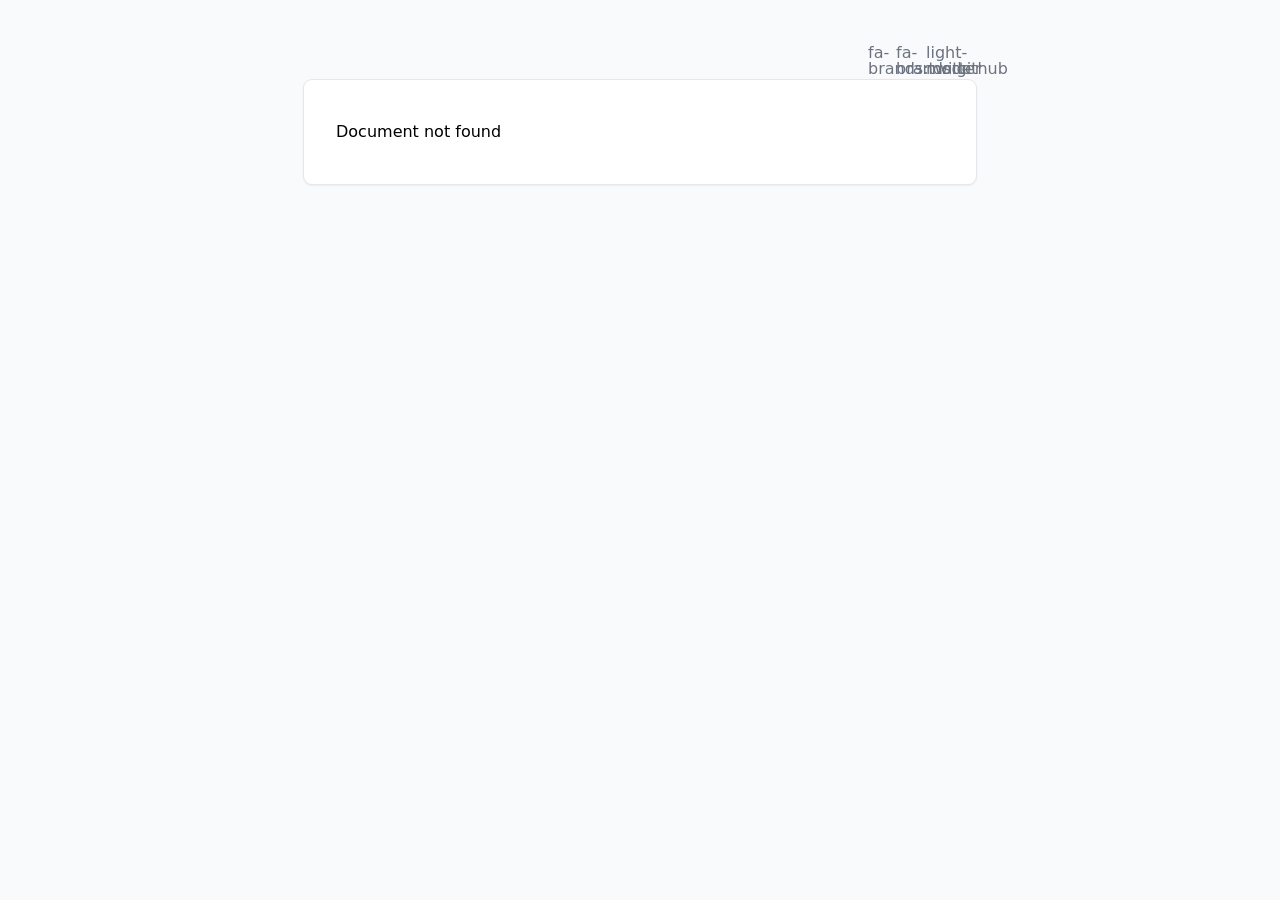
<file: 200.html>
<!DOCTYPE html>
<html >
<head><meta charset="utf-8">
<meta name="viewport" content="width=device-width, initial-scale=1"><link rel="modulepreload" as="script" crossorigin href="/_nuxt/entry.874c24a6.js"><link rel="preload" as="style" href="/_nuxt/entry.07ea8bc7.css"><link rel="prefetch" as="script" crossorigin href="/_nuxt/default.c7180732.js"><link rel="prefetch" as="script" crossorigin href="/_nuxt/full-width.2ba40dca.js"><link rel="prefetch" as="script" crossorigin href="/_nuxt/debug.626acfdf.js"><link rel="prefetch" as="script" crossorigin href="/_nuxt/client-db.b67cc5d0.js"><link rel="prefetch" as="style" href="/_nuxt/useStudio.a92b5f33.css"><link rel="prefetch" as="script" crossorigin href="/_nuxt/useStudio.d1de1930.js"><link rel="prefetch" as="script" crossorigin href="/_nuxt/asyncData.f822f42b.js"><link rel="prefetch" as="style" href="/_nuxt/error-404.47a83e66.css"><link rel="prefetch" as="script" crossorigin href="/_nuxt/error-404.f9b0b2e7.js"><link rel="prefetch" as="style" href="/_nuxt/error-500.534ab3f3.css"><link rel="prefetch" as="script" crossorigin href="/_nuxt/error-500.2825801f.js"><style id="pinceau-theme">@media { :root {--pinceau-mq: initial; --elements-modal-scrim-backdropFilter: none;--elements-modal-zIndex: 50;--elements-sandbox-borderStyle: solid;--elements-sandbox-borderWidth: 1px;--elements-sandbox-height: 700px;--elements-list-item-icon-boxShadow: inset 0.25px 0.5px 0px hsla(0,0%,100%,.1), inset -0.25px 0px 0px hsla(0,0%,100%,.1);--elements-list-item-lastChild-marginBottom: 0px;--elements-tooltip-content-borderStyle: none;--elements-tooltip-content-borderWidth: 0px;--elements-disclosure-opened-summary-transform: rotate(0deg);--elements-disclosure-opened-summary-borderBottomRightRadius: 0px;--elements-disclosure-opened-summary-borderBottomLeftRadius: 0px;--elements-disclosure-content-borderColor: transparent;--elements-disclosure-content-borderStyle: solid;--elements-disclosure-content-borderWidth: 1px;--elements-disclosure-content-lastChild-marginBottom: 0px;--elements-disclosure-content-firstChild-marginTop: 0px;--elements-disclosure-content-padding: 1rem;--elements-disclosure-summary-chevron-transform: rotate(-90deg);--elements-disclosure-summary-chevron-transition: transform 200ms ease-in-out;--elements-disclosure-summary-chevron-padding: 2px;--elements-disclosure-summary-outline-focus: 2px solid;--elements-disclosure-summary-padding: 1rem;--elements-disclosure-borderStyle: solid;--elements-disclosure-borderWidth: 0px;--elements-disclosure-width: 100%;--elements-callout-content-lastChild-marginBottom: 0px;--elements-callout-content-firstChild-marginTop: 0px;--elements-callout-boxShadow: inset 0.25px 0.5px 0px hsla(0,0%,100%,.1), inset -0.25px 0px 0px hsla(0,0%,100%,.1);--elements-callout-borderStyle: solid;--elements-callout-borderWidth: 1px;--elements-callout-width: 100%;--elements-codeGroup-tabs-active-borderBlockEnd: 1px solid transparent;--elements-codeGroup-tabs-inactive-filter-hover: grayscale(0%);--elements-codeGroup-tabs-inactive-filter-static: grayscale(100%);--elements-codeGroup-tabs-lastOfType-border: none;--elements-codeGroup-tabs-firstOfType-border: none;--elements-codeGroup-tabs-textAlign: start;--elements-codeGroup-tabs-flex: 1;--elements-codeGroup-borderStyle: solid;--elements-codeGroup-borderWidth: 1px;--elements-codeGroup-margin: 0px;--elements-codeCollapse-gradientBackdrop-height: 50px;--elements-codeCollapse-button-borderStyle: solid;--elements-codeCollapse-button-borderWidth: 1px;--elements-codeCollapse-button-transform: translateX(-50%);--elements-codeCollapse-button-left: 50%;--elements-buttonLink-width: fit-content;--elements-buttonLink-boxShadow: inset 0.25px 0.5px 0px hsla(0,0%,100%,.1), inset -0.25px 0px 0px hsla(0,0%,100%,.1);--elements-buttonLink-borderColor: transparent;--elements-buttonLink-borderStyle: solid;--elements-buttonLink-borderWidth: 0px;--elements-badge-whiteSpace: nowrap;--elements-badge-boxShadow: inset 0.25px 0.5px 0px hsla(0,0%,100%,.1), inset -0.25px 0px 0px hsla(0,0%,100%,.1);--elements-badge-borderStyle: solid;--elements-badge-borderWidth: 1px;--elements-alert-closeButton-boxShadow-focus: 0 0 0 1px;--elements-alert-boxShadow: inset 0.25px 0.5px 0px hsla(0,0%,100%,.1), inset -0.25px 0px 0px hsla(0,0%,100%,.1);--elements-alert-borderStyle: solid;--elements-alert-borderWidth: 1px;--elements-alert-width: 100%;--elements-announce-boxShadow: inset 0.5px 0.75px 0px hsla(0,0%,100%,.1), inset -0.5px 0px 0px hsla(0,0%,100%,.1);--elements-announce-borderStyle: solid;--elements-announce-borderWidth: 1px;--elements-border-secondary-hover: [object Object];--elements-backdrop-background: #fffc;--elements-backdrop-filter: saturate(200%) blur(10px);--test: 0px;--prose-code-inline-padding: 0.2rem 0.375rem 0.2rem 0.375rem;--prose-code-block-backdropFilter: contrast(1);--prose-code-block-borderStyle: solid;--prose-code-block-borderWidth: 1px;--prose-tbody-tr-borderBottom-style: dashed;--prose-tbody-tr-borderBottom-width: 1px;--prose-th-textAlign: inherit;--prose-thead-borderBottom-style: solid;--prose-thead-borderBottom-width: 1px;--prose-thead-border-style: solid;--prose-thead-border-width: 0px;--prose-table-textAlign: start;--prose-hr-width: 1px;--prose-hr-style: solid;--prose-li-listStylePosition: outside;--prose-ol-li-markerColor: currentColor;--prose-ol-paddingInlineStart: 21px;--prose-ol-listStyleType: decimal;--prose-ul-li-markerColor: currentColor;--prose-ul-paddingInlineStart: 21px;--prose-ul-listStyleType: disc;--prose-blockquote-border-style: solid;--prose-blockquote-border-width: 4px;--prose-blockquote-quotes: '201C' '201D' '2018' '2019';--prose-blockquote-paddingInlineStart: 24px;--prose-a-code-color-hover: currentColor;--prose-a-hasCode-borderBottom: none;--prose-a-border-distance: 2px;--prose-a-border-color-hover: currentColor;--prose-a-border-color-static: currentColor;--prose-a-border-style-hover: solid;--prose-a-border-style-static: dashed;--prose-a-border-width: 1px;--prose-a-color-static: inherit;--prose-a-textDecoration: none;--prose-h6-margin: 3rem 0 2rem;--prose-h5-margin: 3rem 0 2rem;--prose-h4-margin: 3rem 0 2rem;--prose-h3-margin: 3rem 0 2rem;--prose-h2-margin: 3rem 0 2rem;--prose-h1-margin: 0 0 2rem;--typography-radii-full: 9999px;--typography-radii-6xl: 32px;--typography-radii-5xl: 28px;--typography-radii-4xl: 24px;--typography-radii-3xl: 20px;--typography-radii-2xl: 18px;--typography-radii-xl: 16px;--typography-radii-lg: 14px;--typography-radii-md: 12px;--typography-radii-sm: 10px;--typography-radii-xs: 8px;--typography-radii-2xs: 6px;--typography-radii-3xs: 4px;--typography-radii-4xs: 2px;--typography-radii-none: 0px;--typography-color-secondary-900: #121110;--typography-color-secondary-800: #201E1B;--typography-color-secondary-700: #36332E;--typography-color-secondary-600: #67635D;--typography-color-secondary-500: #97948F;--typography-color-secondary-400: #ADA9A4;--typography-color-secondary-300: #DBD9D3;--typography-color-secondary-200: #ECEBE8;--typography-color-secondary-100: #F6F5F4;--typography-color-secondary-50: #FBFBFB;--typography-color-primary-900: #001238;--typography-color-primary-800: #002370;--typography-color-primary-700: #0035a9;--typography-color-primary-600: #0047e1;--typography-color-primary-500: #1a62ff;--typography-color-primary-400: #407cff;--typography-color-primary-300: #6696ff;--typography-color-primary-200: #8db0ff;--typography-color-primary-100: #b3cbff;--typography-color-primary-50: #d9e5ff;--typography-color-black: #0E0D0D;--typography-color-white: #ffffff;--typography-font-mono: ui-monospace, SFMono-Regular, Menlo, Monaco, Consolas, Liberation Mono, Courier New, monospace;--typography-font-serif: ui-serif, Georgia, Cambria, Times New Roman, Times, serif;--typography-font-sans: ui-sans-serif, system-ui, -apple-system, BlinkMacSystemFont, Segoe UI, Roboto, Helvetica Neue, Arial, Noto Sans, sans-serif, Apple Color Emoji, Segoe UI Emoji, Segoe UI Symbol, Noto Color Emoji;--typography-lead-loose: 2;--typography-lead-relaxed: 1.625;--typography-lead-normal: 1.5;--typography-lead-snug: 1.375;--typography-lead-tight: 1.25;--typography-lead-none: 1;--typography-lead-10: 2.5rem;--typography-lead-9: 2.25rem;--typography-lead-8: 2rem;--typography-lead-7: 1.75rem;--typography-lead-6: 1.5rem;--typography-lead-5: 1.25rem;--typography-lead-4: 1rem;--typography-lead-3: .75rem;--typography-lead-2: .5rem;--typography-lead-1: .025rem;--typography-fontWeight-black: 900;--typography-fontWeight-extrabold: 800;--typography-fontWeight-bold: 700;--typography-fontWeight-semibold: 600;--typography-fontWeight-medium: 500;--typography-fontWeight-normal: 400;--typography-fontWeight-light: 300;--typography-fontWeight-extralight: 200;--typography-fontWeight-thin: 100;--typography-fontSize-9xl: 128px;--typography-fontSize-8xl: 96px;--typography-fontSize-7xl: 72px;--typography-fontSize-6xl: 60px;--typography-fontSize-5xl: 48px;--typography-fontSize-4xl: 36px;--typography-fontSize-3xl: 30px;--typography-fontSize-2xl: 24px;--typography-fontSize-xl: 20px;--typography-fontSize-lg: 18px;--typography-fontSize-base: 16px;--typography-fontSize-sm: 14px;--typography-fontSize-xs: 12px;--typography-letterSpacing-widest: 0.08em;--typography-letterSpacing-wider: 0.04em;--typography-letterSpacing-wide: 0.02em;--typography-letterSpacing-normal: 0em;--typography-letterSpacing-tight: -0.02em;--typography-letterSpacing-tighter: -0.04em;--typography-verticalMargin-base: 24px;--typography-verticalMargin-sm: 16px;--ease-back-inOut: cubic-bezier(0.68, -0.6, 0.32, 1.6);--ease-back-out: cubic-bezier(0.34, 1.56, 0.64, 1);--ease-back-in: cubic-bezier(0.36, 0, 0.66, -0.56);--ease-circ-inOut: cubic-bezier(0.85, 0, 0.15, 1);--ease-circ-out: cubic-bezier(0, 0.55, 0.45, 1);--ease-circ-in: cubic-bezier(0.55, 0, 1, 0.45);--ease-expo-inOut: cubic-bezier(0.87, 0, 0.13, 1);--ease-expo-out: cubic-bezier(0.16, 1, 0.3, 1);--ease-expo-in: cubic-bezier(0.7, 0, 0.84, 0);--ease-quint-inOut: cubic-bezier(0.83, 0, 0.17, 1);--ease-quint-out: cubic-bezier(0.22, 1, 0.36, 1);--ease-quint-in: cubic-bezier(0.64, 0, 0.78, 0);--ease-quart-inOut: cubic-bezier(0.76, 0, 0.24, 1);--ease-quart-out: cubic-bezier(0.25, 1, 0.5, 1);--ease-quart-in: cubic-bezier(0.5, 0, 0.75, 0);--ease-cubic-inOut: cubic-bezier(0.65, 0, 0.35, 1);--ease-cubic-out: cubic-bezier(0.33, 1, 0.68, 1);--ease-cubic-in: cubic-bezier(0.32, 0, 0.67, 0);--ease-quad-inOut: cubic-bezier(0.45, 0, 0.55, 1);--ease-quad-out: cubic-bezier(0.5, 1, 0.89, 1);--ease-quad-in: cubic-bezier(0.11, 0, 0.5, 0);--ease-sine-inOut: cubic-bezier(0.37, 0, 0.63, 1);--ease-sine-out: cubic-bezier(0.61, 1, 0.88, 1);--ease-sine-in: cubic-bezier(0.12, 0, 0.39, 0);--ease-default-inOut: cubic-bezier(0.4, 0, 0.2, 1);--ease-default-out: cubic-bezier(0, 0, 0.2, 1);--ease-default-in: cubic-bezier(0.4, 0, 1, 1);--ease-linear: cubic-bezier(0, 0, 1, 1);--lead-loose: 2;--lead-relaxed: 1.625;--lead-normal: 1.5;--lead-snug: 1.375;--lead-tight: 1.25;--lead-none: 1;--lead-10: 2.5rem;--lead-9: 2.25rem;--lead-8: 2rem;--lead-7: 1.75rem;--lead-6: 1.5rem;--lead-5: 1.25rem;--lead-4: 1rem;--lead-3: .75rem;--lead-2: .5rem;--lead-1: .025rem;--letterSpacing-widest: 0.08em;--letterSpacing-wider: 0.04em;--letterSpacing-wide: 0.02em;--letterSpacing-normal: 0em;--letterSpacing-tight: -0.02em;--letterSpacing-tighter: -0.04em;--fontSize-9xl: 8rem;--fontSize-8xl: 6rem;--fontSize-7xl: 4.5rem;--fontSize-6xl: 3.75rem;--fontSize-5xl: 3rem;--fontSize-4xl: 2.25rem;--fontSize-3xl: 1.875rem;--fontSize-2xl: 1.5rem;--fontSize-xl: 1.25rem;--fontSize-lg: 1.125rem;--fontSize-base: 1rem;--fontSize-sm: 0.875rem;--fontSize-xs: 0.75rem;--fontWeight-black: 900;--fontWeight-extrabold: 800;--fontWeight-bold: 700;--fontWeight-semibold: 600;--fontWeight-medium: 500;--fontWeight-normal: 400;--fontWeight-light: 300;--fontWeight-extralight: 200;--fontWeight-thin: 100;--font-mono: ui-monospace, SFMono-Regular, Menlo, Monaco, Consolas, Liberation Mono, Courier New, monospace;--font-serif: ui-serif, Georgia, Cambria, Times New Roman, Times, serif;--font-sans: ui-sans-serif, system-ui, -apple-system, BlinkMacSystemFont, Segoe UI, Roboto, Helvetica Neue, Arial, Noto Sans, sans-serif, Apple Color Emoji, Segoe UI Emoji, Segoe UI Symbol, Noto Color Emoji;--opacity-total: 1;--opacity-high: 0.8;--opacity-medium: 0.5;--opacity-soft: 0.3;--opacity-light: 0.15;--opacity-bright: 0.1;--opacity-noOpacity: 0;--borderWidth-lg: 3px;--borderWidth-md: 2px;--borderWidth-sm: 1px;--borderWidth-noBorder: 0;--space-rem-875: 0.875rem;--space-rem-625: 0.625rem;--space-rem-375: 0.375rem;--space-rem-125: 0.125rem;--space-px: 1px;--space-128: 32rem;--space-96: 24rem;--space-80: 20rem;--space-72: 18rem;--space-64: 16rem;--space-60: 15rem;--space-56: 14rem;--space-52: 13rem;--space-48: 12rem;--space-44: 11rem;--space-40: 10rem;--space-36: 9rem;--space-32: 8rem;--space-28: 7rem;--space-24: 6rem;--space-20: 5rem;--space-16: 4rem;--space-14: 3.5rem;--space-12: 3rem;--space-11: 2.75rem;--space-10: 2.5rem;--space-9: 2.25rem;--space-8: 2rem;--space-7: 1.75rem;--space-6: 1.5rem;--space-5: 1.25rem;--space-4: 1rem;--space-3: 0.75rem;--space-2: 0.5rem;--space-1: 0.25rem;--space-0: 0px;--size-full: 100%;--size-7xl: 80rem;--size-6xl: 72rem;--size-5xl: 64rem;--size-4xl: 56rem;--size-3xl: 48rem;--size-2xl: 42rem;--size-xl: 36rem;--size-lg: 32rem;--size-md: 28rem;--size-sm: 24rem;--size-xs: 20rem;--size-200: 200px;--size-104: 104px;--size-80: 80px;--size-64: 64px;--size-56: 56px;--size-48: 48px;--size-40: 40px;--size-32: 32px;--size-24: 24px;--size-20: 20px;--size-16: 16px;--size-12: 12px;--size-8: 8px;--size-6: 6px;--size-4: 4px;--size-2: 2px;--size-0: 0px;--radii-full: 9999px;--radii-6xl: 32px;--radii-5xl: 28px;--radii-4xl: 24px;--radii-3xl: 20px;--radii-2xl: 18px;--radii-xl: 16px;--radii-lg: 14px;--radii-md: 12px;--radii-sm: 10px;--radii-xs: 8px;--radii-2xs: 6px;--radii-3xs: 4px;--radii-4xs: 2px;--radii-none: 0px;--shadow-none: 0px 0px 0px 0px transparent;--shadow-lg: 0px 10px 15px -3px #000000, 0px 4px 6px -4px #000000;--shadow-md: 0px 4px 6px -1px #000000, 0px 2px 4px -2px #000000;--shadow-sm: 0px 1px 3px 0px #000000, 0px 1px 2px -1px #000000;--shadow-xs: 0px 1px 2px 0px #000000;--height-screen: 100vh;--width-screen: 100vw;--color-secondary-950: #030712;--color-secondary-900: #111827;--color-secondary-800: #1f2937;--color-secondary-700: #374151;--color-secondary-600: #4b5563;--color-secondary-500: #6b7280;--color-secondary-400: #9ca3af;--color-secondary-300: #d1d5db;--color-secondary-200: #e5e7eb;--color-secondary-100: #f3f4f6;--color-secondary-50: #f9fafb;--color-primary-950: #042f2e;--color-primary-900: #134e4a;--color-primary-800: #115e59;--color-primary-700: #0f766e;--color-primary-600: #0d9488;--color-primary-500: #14b8a6;--color-primary-400: #2dd4bf;--color-primary-300: #5eead4;--color-primary-200: #99f6e4;--color-primary-100: #ccfbf1;--color-primary-50: #f0fdfa;--color-ruby-900: #380011;--color-ruby-800: #700021;--color-ruby-700: #a90032;--color-ruby-600: #e10043;--color-ruby-500: #ff1a5e;--color-ruby-400: #ff4079;--color-ruby-300: #ff6694;--color-ruby-200: #ff8dae;--color-ruby-100: #ffb3c9;--color-ruby-50: #ffd9e4;--color-pink-900: #380025;--color-pink-800: #70004b;--color-pink-700: #a90070;--color-pink-600: #e10095;--color-pink-500: #ff1ab2;--color-pink-400: #ff40bf;--color-pink-300: #ff66cc;--color-pink-200: #ff8dd8;--color-pink-100: #ffb3e5;--color-pink-50: #ffd9f2;--color-purple-900: #080020;--color-purple-800: #14014A;--color-purple-700: #200273;--color-purple-600: #370DAD;--color-purple-500: #6B39FA;--color-purple-400: #8961FD;--color-purple-300: #A589F9;--color-purple-200: #E5DCFF;--color-purple-100: #F1ECFF;--color-purple-50: #F8F5FF;--color-violet-900: #190038;--color-violet-800: #330070;--color-violet-700: #4c00a9;--color-violet-600: #6500e1;--color-violet-500: #811aff;--color-violet-400: #9640ff;--color-violet-300: #ab66ff;--color-violet-200: #c08dff;--color-violet-100: #d5b3ff;--color-violet-50: #ead9ff;--color-royalblue-900: #0b0531;--color-royalblue-800: #160a62;--color-royalblue-700: #211093;--color-royalblue-600: #2c15c4;--color-royalblue-500: #4127e8;--color-royalblue-400: #614bec;--color-royalblue-300: #806ff0;--color-royalblue-200: #a093f3;--color-royalblue-100: #c0b7f7;--color-royalblue-50: #dfdbfb;--color-indigoblue-900: #001238;--color-indigoblue-800: #002370;--color-indigoblue-700: #0035a9;--color-indigoblue-600: #0047e1;--color-indigoblue-500: #1a62ff;--color-indigoblue-400: #407cff;--color-indigoblue-300: #6696ff;--color-indigoblue-200: #8db0ff;--color-indigoblue-100: #b3cbff;--color-indigoblue-50: #d9e5ff;--color-blue-900: #00131D;--color-blue-800: #002235;--color-blue-700: #013858;--color-blue-600: #01659E;--color-blue-500: #1AADFF;--color-blue-400: #64C7FF;--color-blue-300: #A1DDFF;--color-blue-200: #D0EEFF;--color-blue-100: #E2F4FF;--color-blue-50: #F2FAFF;--color-lightblue-900: #001A1F;--color-lightblue-800: #00232B;--color-lightblue-700: #013858;--color-lightblue-600: #0893B1;--color-lightblue-500: #1AD6FF;--color-lightblue-400: #55E1FF;--color-lightblue-300: #82E3FF;--color-lightblue-200: #C5F2FF;--color-lightblue-100: #DCF7FF;--color-lightblue-50: #F1FCFF;--color-teal-900: #062a28;--color-teal-800: #0b544f;--color-teal-700: #117d77;--color-teal-600: #16a79e;--color-teal-500: #1cd1c6;--color-teal-400: #36e4da;--color-teal-300: #5fe9e1;--color-teal-200: #87efe9;--color-teal-100: #aff4f0;--color-teal-50: #d7faf8;--color-pear-900: #2a2b09;--color-pear-800: #545512;--color-pear-700: #7e801b;--color-pear-600: #a8aa24;--color-pear-500: #d0d32f;--color-pear-400: #d8da52;--color-pear-300: #e0e274;--color-pear-200: #e8e997;--color-pear-100: #eff0ba;--color-pear-50: #f7f8dc;--color-red-900: #1C0301;--color-red-800: #340A01;--color-red-700: #550F00;--color-red-600: #AD2203;--color-red-500: #FF3B10;--color-red-400: #FF7353;--color-red-300: #FFA692;--color-red-200: #FFE6E1;--color-red-100: #FFF0EC;--color-red-50: #FFF9F8;--color-pumpkin-900: #381800;--color-pumpkin-800: #702f00;--color-pumpkin-700: #a94700;--color-pumpkin-600: #e15e00;--color-pumpkin-500: #ff7a1a;--color-pumpkin-400: #ff9040;--color-pumpkin-300: #ffa666;--color-pumpkin-200: #ffbd8d;--color-pumpkin-100: #ffd3b3;--color-pumpkin-50: #ffe9d9;--color-orange-900: #1A0A01;--color-orange-800: #2D1102;--color-orange-700: #3F1802;--color-orange-600: #7E3004;--color-orange-500: #FA630E;--color-orange-400: #FC8E51;--color-orange-300: #FDAC7E;--color-orange-200: #FFE5D7;--color-orange-100: #FFEFE5;--color-orange-50: #FFF7F2;--color-yellow-900: #1B1500;--color-yellow-800: #292100;--color-yellow-700: #463801;--color-yellow-600: #AB8A07;--color-yellow-500: #FBCA05;--color-yellow-400: #FFDC4E;--color-yellow-300: #FFE372;--color-yellow-200: #FFF3C0;--color-yellow-100: #FFF7D9;--color-yellow-50: #FFFCEE;--color-green-900: #00190F;--color-green-800: #002817;--color-green-700: #01492C;--color-green-600: #039B5A;--color-green-500: #0DD885;--color-green-400: #3CEEA5;--color-green-300: #86FBCB;--color-green-200: #C0FFE4;--color-green-100: #DBFFF0;--color-green-50: #ECFFF7;--color-gray-900: #121110;--color-gray-800: #1C1B19;--color-gray-700: #292724;--color-gray-600: #3D3B38;--color-gray-500: #97948F;--color-gray-400: #ADA9A4;--color-gray-300: #DBD9D3;--color-gray-200: #ECEBE8;--color-gray-100: #F3F3F2;--color-gray-50: #FBFBFB;--color-black: #0E0D0D;--color-white: #ffffff;--media-portrait: only screen and (orientation: portrait);--media-landscape: only screen and (orientation: landscape);--media-rm: (prefers-reduced-motion: reduce);--media-2xl: (min-width: 1536px);--media-xl: (min-width: 1280px);--media-lg: (min-width: 1024px);--media-md: (min-width: 768px);--media-sm: (min-width: 640px);--media-xs: (min-width: 475px);--elements-drawer-maxWidth: var(--size-xs);--elements-modal-scrim-backgroundColor: var(--color-gray-50);--elements-videoPlayer-borderRadius: var(--radii-sm);--elements-videoPlayer-backgroundColor: var(--color-gray-900);--elements-videoPlayer-marginY: var(--space-8);--elements-sandbox-borderRadius: var(--radii-md);--elements-list-item-icon-height: var(--space-4);--elements-list-item-icon-width: var(--space-4);--elements-list-item-icon-borderRadius: var(--radii-full);--elements-list-item-icon-padding: var(--space-1);--elements-list-item-icon-marginInlineEnd: var(--space-3);--elements-list-item-marginBottom: var(--space-3);--elements-tooltip-content-padding: var(--space-3) var(--space-4);--elements-tooltip-content-borderColor: transparent;--elements-tooltip-content-fontWeight: var(--typography-fontWeight-normal);--elements-tooltip-content-color: var(--color-gray-100);--elements-tooltip-content-backgroundColor: var(--color-gray-700);--elements-tooltip-trigger-outline-focusVisible: 2px solid var(--color-primary-500);--elements-disclosure-content-verticalMargin: var(--typography-verticalMargin-sm);--elements-disclosure-summary-chevron-height: var(--space-5);--elements-disclosure-summary-chevron-width: var(--space-5);--elements-disclosure-summary-icon-marginInlineEnd: var(--space-3);--elements-disclosure-summary-icon-height: var(--space-6);--elements-disclosure-summary-icon-width: var(--space-6);--elements-disclosure-borderRadius: var(--radii-none);--elements-callout-content-verticalMargin: var(--typography-verticalMargin-sm);--elements-callout-title-marginBottom: var(--space-1);--elements-callout-title-fontWeight: var(--fontWeight-medium);--elements-callout-icon-marginInlineEnd: var(--space-3);--elements-callout-icon-height: var(--space-7);--elements-callout-icon-width: var(--space-6);--elements-callout-paddingY: var(--space-4);--elements-callout-paddingX: var(--space-4);--elements-codePreview-padding: var(--space-4);--elements-codePreview-gap: var(--space-4);--elements-codeGroup-tabs-active-backgroundColor: var(--color-gray-50);--elements-codeGroup-tabs-active-color: var(--color-gray-900);--elements-codeGroup-tabs-inactive-backgroundColor: var(--color-gray-100);--elements-codeGroup-tabs-inactive-color-hover: var(--color-gray-900);--elements-codeGroup-tabs-inactive-color-static: var(--color-gray-500);--elements-codeGroup-tabs-icon-size: var(--space-4);--elements-codeGroup-tabs-icon-marginInlineEnd: var(--space-2);--elements-codeGroup-tabs-letterSpacing: var(--letterSpacing-tight);--elements-codeGroup-tabs-fontFamily: var(--font-mono);--elements-codeGroup-tabs-paddingX: var(--space-4);--elements-codeGroup-tabs-paddingY: var(--space-2);--elements-codeCollapse-button-backgroundColor: var(--color-gray-50);--elements-codeCollapse-button-paddingX: var(--space-3);--elements-codeCollapse-button-paddingY: var(--space-1);--elements-codeCollapse-button-bottom: var(--space-2);--elements-codeCollapse-borderStyle: var(--prose-code-block-borderStyle);--elements-codeCollapse-borderWidth: var(--prose-code-block-borderWidth);--elements-buttonLink-giant-padding: var(--space-3) var(--space-5);--elements-buttonLink-large-padding: var(--space-2) var(--space-4);--elements-buttonLink-medium-padding: var(--space-2) var(--space-4);--elements-buttonLink-small-padding: var(--space-1) var(--space-3);--elements-buttonLink-icon-marginInlineEnd: var(--space-2);--elements-buttonLink-borderRadius: var(--radii-2xs);--elements-buttonLink-fontWeight: var(--fontWeight-semibold);--elements-badge-letterSpacing: var(--letterSpacing-tight);--elements-badge-lineHeight: var(--typography-lead-none);--elements-badge-fontWeight: var(--fontWeight-normal);--elements-badge-paddingY: var(--space-1);--elements-badge-paddingX: var(--space-2);--elements-alert-closeButton-icon-height: var(--space-4);--elements-alert-closeButton-icon-width: var(--space-4);--elements-alert-closeButton-marginInlineStart: var(--space-2);--elements-alert-closeButton-padding: var(--space-1);--elements-alert-icon-marginInlineEnd: var(--space-3);--elements-alert-icon-height: var(--space-6);--elements-alert-icon-width: var(--space-6);--elements-alert-paddingY: var(--space-4);--elements-alert-paddingX: var(--space-4);--elements-announce-icon-backgroundColor: var(--color-gray-200);--elements-announce-icon-borderRadius: var(--radii-full);--elements-announce-icon-padding: var(--space-1) var(--space-2);--elements-announce-content-paddingX: var(--space-3);--elements-announce-fontWeight: var(--fontWeight-medium);--elements-announce-borderRadius: var(--radii-full);--elements-announce-backgroundColor: var(--color-gray-100);--elements-announce-padding: var(--space-1);--elements-state-danger-borderColor-secondary: var(--color-red-200);--elements-state-danger-borderColor-primary: var(--color-red-100);--elements-state-danger-backgroundColor-tertiary: var(--color-red-200);--elements-state-danger-backgroundColor-secondary: var(--color-red-100);--elements-state-danger-backgroundColor-primary: var(--color-red-50);--elements-state-danger-color-tertiary: var(--color-red-700);--elements-state-danger-color-secondary: var(--color-red-600);--elements-state-danger-color-primary: var(--color-red-500);--elements-state-warning-borderColor-secondary: var(--color-yellow-200);--elements-state-warning-borderColor-primary: var(--color-yellow-100);--elements-state-warning-backgroundColor-tertiary: var(--color-yellow-200);--elements-state-warning-backgroundColor-secondary: var(--color-yellow-100);--elements-state-warning-backgroundColor-primary: var(--color-yellow-50);--elements-state-warning-color-tertiary: var(--color-yellow-700);--elements-state-warning-color-secondary: var(--color-yellow-600);--elements-state-warning-color-primary: var(--color-yellow-500);--elements-state-success-borderColor-secondary: var(--color-green-200);--elements-state-success-borderColor-primary: var(--color-green-100);--elements-state-success-backgroundColor-tertiary: var(--color-green-200);--elements-state-success-backgroundColor-secondary: var(--color-green-100);--elements-state-success-backgroundColor-primary: var(--color-green-50);--elements-state-success-color-tertiary: var(--color-green-700);--elements-state-success-color-secondary: var(--color-green-600);--elements-state-success-color-primary: var(--color-green-500);--elements-state-info-borderColor-secondary: var(--color-blue-200);--elements-state-info-borderColor-primary: var(--color-blue-100);--elements-state-info-backgroundColor-tertiary: var(--color-blue-200);--elements-state-info-backgroundColor-secondary: var(--color-blue-100);--elements-state-info-backgroundColor-primary: var(--color-blue-50);--elements-state-info-color-tertiary: var(--color-blue-700);--elements-state-info-color-secondary: var(--color-blue-600);--elements-state-info-color-primary: var(--color-blue-500);--elements-state-secondary-borderColor-secondary: var(--color-secondary-200);--elements-state-secondary-borderColor-primary: var(--color-secondary-100);--elements-state-secondary-backgroundColor-tertiary: var(--color-secondary-200);--elements-state-secondary-backgroundColor-secondary: var(--color-secondary-100);--elements-state-secondary-backgroundColor-primary: var(--color-secondary-50);--elements-state-secondary-color-tertiary: var(--color-secondary-700);--elements-state-secondary-color-secondary: var(--color-secondary-600);--elements-state-secondary-color-primary: var(--color-secondary-500);--elements-state-primary-borderColor-secondary: var(--color-primary-200);--elements-state-primary-borderColor-primary: var(--color-primary-100);--elements-state-primary-backgroundColor-tertiary: var(--color-primary-200);--elements-state-primary-backgroundColor-secondary: var(--color-primary-100);--elements-state-primary-backgroundColor-primary: var(--color-primary-50);--elements-state-primary-color-tertiary: var(--color-primary-700);--elements-state-primary-color-secondary: var(--color-primary-600);--elements-state-primary-color-primary: var(--color-primary-500);--elements-state-neutral-borderColor-secondary: var(--color-gray-300);--elements-state-neutral-borderColor-primary: var(--color-gray-200);--elements-state-neutral-backgroundColor-tertiary: var(--color-gray-300);--elements-state-neutral-backgroundColor-secondary: var(--color-gray-200);--elements-state-neutral-backgroundColor-primary: var(--color-gray-100);--elements-state-neutral-color-tertiary: var(--color-gray-700);--elements-state-neutral-color-secondary: var(--color-gray-600);--elements-state-neutral-color-primary: var(--color-gray-500);--elements-surface-secondary-backgroundColor: var(--color-gray-200);--elements-surface-primary-backgroundColor: var(--color-gray-100);--elements-border-secondary-static: var(--color-gray-300);--elements-border-primary-hover: var(--color-gray-300);--elements-border-primary-static: var(--color-gray-200);--elements-text-tertiary-color-static: var(--color-gray-300);--elements-text-secondary-color-hover: var(--color-gray-700);--elements-text-secondary-color-static: var(--color-gray-500);--elements-text-primary-color-static: var(--color-gray-900);--elements-radii-base: var(--radii-3xs);--prose-code-inline-backgroundColor: var(--typography-color-secondary-100);--prose-code-inline-color: var(--typography-color-secondary-700);--prose-code-inline-fontWeight: var(--typography-fontWeight-normal);--prose-code-inline-fontSize: var(--typography-fontSize-sm);--prose-code-inline-borderRadius: var(--typography-radii-3xs);--prose-code-block-pre-padding: var(--typography-verticalMargin-sm);--prose-code-block-backgroundColor: var(--typography-color-secondary-50);--prose-code-block-color: var(--typography-color-secondary-700);--prose-code-block-borderRadius: var(--typography-radii-3xs);--prose-code-block-borderColor: var(--typography-color-secondary-200);--prose-code-block-margin: var(--typography-verticalMargin-base) 0;--prose-code-block-fontSize: var(--typography-fontSize-sm);--prose-tbody-code-inline-fontSize: var(--typography-fontSize-sm);--prose-tbody-td-padding: var(--typography-verticalMargin-sm);--prose-tbody-tr-borderBottom-color: var(--typography-color-secondary-200);--prose-th-fontWeight: var(--typography-fontWeight-semibold);--prose-th-padding: 0 var(--typography-verticalMargin-sm) var(--typography-verticalMargin-sm) var(--typography-verticalMargin-sm);--prose-th-color: var(--typography-color-secondary-600);--prose-thead-borderBottom-color: var(--typography-color-secondary-200);--prose-thead-border-color: var(--typography-color-secondary-300);--prose-table-lineHeight: var(--typography-lead-6);--prose-table-fontSize: var(--typography-fontSize-sm);--prose-table-margin: var(--typography-verticalMargin-base) 0;--prose-hr-color: var(--typography-color-secondary-200);--prose-hr-margin: var(--typography-verticalMargin-base) 0;--prose-li-margin: var(--typography-verticalMargin-sm) 0;--prose-ol-margin: var(--typography-verticalMargin-base) 0;--prose-ul-margin: var(--typography-verticalMargin-base) 0;--prose-blockquote-border-color: var(--typography-color-secondary-200);--prose-blockquote-color: var(--typography-color-secondary-500);--prose-blockquote-margin: var(--typography-verticalMargin-base) 0;--prose-a-code-background-hover: var(--typography-color-primary-50);--prose-a-code-border-color-hover: var(--typography-color-primary-500);--prose-a-code-border-color-static: var(--typography-color-secondary-400);--prose-a-code-border-style: var(--prose-a-border-style-static);--prose-a-code-border-width: var(--prose-a-border-width);--prose-a-fontWeight: var(--typography-fontWeight-medium);--prose-a-color-hover: var(--typography-color-primary-500);--prose-img-margin: var(--typography-verticalMargin-base) 0;--prose-strong-fontWeight: var(--typography-fontWeight-semibold);--prose-h6-iconSize: var(--typography-fontSize-base);--prose-h6-fontWeight: var(--typography-fontWeight-semibold);--prose-h6-lineHeight: var(--typography-lead-normal);--prose-h6-fontSize: var(--typography-fontSize-lg);--prose-h5-iconSize: var(--typography-fontSize-lg);--prose-h5-fontWeight: var(--typography-fontWeight-semibold);--prose-h5-lineHeight: var(--typography-lead-snug);--prose-h5-fontSize: var(--typography-fontSize-xl);--prose-h4-iconSize: var(--typography-fontSize-lg);--prose-h4-letterSpacing: var(--typography-letterSpacing-tight);--prose-h4-fontWeight: var(--typography-fontWeight-semibold);--prose-h4-lineHeight: var(--typography-lead-snug);--prose-h4-fontSize: var(--typography-fontSize-2xl);--prose-h3-iconSize: var(--typography-fontSize-xl);--prose-h3-letterSpacing: var(--typography-letterSpacing-tight);--prose-h3-fontWeight: var(--typography-fontWeight-semibold);--prose-h3-lineHeight: var(--typography-lead-snug);--prose-h3-fontSize: var(--typography-fontSize-3xl);--prose-h2-iconSize: var(--typography-fontSize-2xl);--prose-h2-letterSpacing: var(--typography-letterSpacing-tight);--prose-h2-fontWeight: var(--typography-fontWeight-semibold);--prose-h2-lineHeight: var(--typography-lead-tight);--prose-h2-fontSize: var(--typography-fontSize-4xl);--prose-h1-iconSize: var(--typography-fontSize-3xl);--prose-h1-letterSpacing: var(--typography-letterSpacing-tight);--prose-h1-fontWeight: var(--typography-fontWeight-bold);--prose-h1-lineHeight: var(--typography-lead-tight);--prose-h1-fontSize: var(--typography-fontSize-5xl);--prose-p-br-margin: var(--typography-verticalMargin-base) 0 0 0;--prose-p-margin: var(--typography-verticalMargin-base) 0;--prose-p-lineHeight: var(--typography-lead-normal);--prose-p-fontSize: var(--typography-fontSize-base);--typography-font-code: var(--typography-font-mono);--typography-font-body: var(--typography-font-sans);--typography-font-display: var(--typography-font-sans);--typography-body-backgroundColor: var(--typography-color-white);--typography-body-color: var(--typography-color-black);--text-6xl-lineHeight: var(--lead-none);--text-6xl-fontSize: var(--fontSize-6xl);--text-5xl-lineHeight: var(--lead-none);--text-5xl-fontSize: var(--fontSize-5xl);--text-4xl-lineHeight: var(--lead-10);--text-4xl-fontSize: var(--fontSize-4xl);--text-3xl-lineHeight: var(--lead-9);--text-3xl-fontSize: var(--fontSize-3xl);--text-2xl-lineHeight: var(--lead-8);--text-2xl-fontSize: var(--fontSize-2xl);--text-xl-lineHeight: var(--lead-7);--text-xl-fontSize: var(--fontSize-xl);--text-lg-lineHeight: var(--lead-7);--text-lg-fontSize: var(--fontSize-lg);--text-base-lineHeight: var(--lead-6);--text-base-fontSize: var(--fontSize-base);--text-sm-lineHeight: var(--lead-5);--text-sm-fontSize: var(--fontSize-sm);--text-xs-lineHeight: var(--lead-4);--text-xs-fontSize: var(--fontSize-xs);--shadow-2xl: 0px 25px 50px -12px var(--color-gray-900);--shadow-xl: 0px 20px 25px -5px var(--color-gray-400), 0px 8px 10px -6px #000000;--elements-sandbox-borderColor: var(--elements-border-secondary-static);--elements-sandbox-lineHeight: var(--text-3xl-lineHeight);--elements-sandbox-fontSize: var(--text-3xl-fontSize);--elements-sandbox-backgroundColor: var(--elements-surface-primary-backgroundColor);--elements-tooltip-content-borderRadius: var(--elements-radii-base);--elements-tooltip-content-lineHeight: var(--text-sm-lineHeight);--elements-tooltip-content-fontSize: var(--text-sm-fontSize);--elements-disclosure-opened-summary-borderTopRightRadius: var(--elements-radii-base);--elements-disclosure-opened-summary-borderTopLeftRadius: var(--elements-radii-base);--elements-disclosure-content-borderBottomRightRadius: var(--elements-radii-base);--elements-disclosure-content-borderBottomLeftRadius: var(--elements-radii-base);--elements-disclosure-summary-chevron-borderRadius: var(--elements-radii-base);--elements-disclosure-summary-borderRadius: var(--elements-radii-base);--elements-callout-title-lineHeight: var(--text-xl-lineHeight);--elements-callout-title-fontSize: var(--text-xl-fontSize);--elements-callout-icon-lineHeight: var(--text-xl-lineHeight);--elements-callout-icon-fontSize: var(--text-xl-fontSize);--elements-callout-borderRadius: var(--elements-radii-base);--elements-codeGroup-tabs-inactive-borderBlockEnd: 1px solid var(--elements-border-primary-static);--elements-codeGroup-tabs-borderInlineEnd: 1px solid var(--elements-border-primary-static);--elements-codeGroup-tabs-borderInlineStart: 1px solid var(--elements-border-primary-static);--elements-codeGroup-tabs-lineHeight: var(--text-sm-lineHeight);--elements-codeGroup-tabs-fontSize: var(--text-sm-fontSize);--elements-codeGroup-borderRadius: var(--elements-radii-base);--elements-codeGroup-borderColor: var(--elements-border-primary-static);--elements-codeCollapse-gradientBackdrop-background: linear-gradient(180deg, rgba(255, 255, 255, 0) 0%, var(--prose-code-block-backgroundColor) 100%);--elements-codeCollapse-button-color: var(--elements-text-secondary-color-static);--elements-codeCollapse-button-lineHeight: var(--text-sm-lineHeight);--elements-codeCollapse-button-fontSize: var(--text-sm-fontSize);--elements-codeCollapse-button-borderColor: var(--elements-border-secondary-static);--elements-codeCollapse-button-borderRadius: var(--elements-radii-base);--elements-codeCollapse-borderColor: var(--prose-code-block-borderColor);--elements-codeCollapse-borderRadius: var(--elements-radii-base);--elements-codeCollapse-margin: var(--prose-code-block-margin);--elements-buttonLink-giant-lineHeight: var(--text-xl-lineHeight);--elements-buttonLink-giant-fontSize: var(--text-xl-fontSize);--elements-buttonLink-large-lineHeight: var(--text-lg-lineHeight);--elements-buttonLink-large-fontSize: var(--text-lg-fontSize);--elements-buttonLink-medium-lineHeight: var(--text-base-lineHeight);--elements-buttonLink-medium-fontSize: var(--text-base-fontSize);--elements-buttonLink-small-lineHeight: var(--text-sm-lineHeight);--elements-buttonLink-small-fontSize: var(--text-sm-fontSize);--elements-badge-borderRadius: var(--elements-radii-base);--elements-badge-fontSize: var(--text-base-fontSize);--elements-alert-closeButton-border-radius: var(--elements-radii-base);--elements-alert-borderRadius: var(--elements-radii-base);--elements-announce-lineHeight: var(--text-sm-lineHeight);--elements-announce-fontSize: var(--text-sm-fontSize);--elements-announce-borderColor: var(--elements-border-primary-static);--prose-a-code-color-static: var(--prose-code-inline-color); } }@media { :root.dark {--pinceau-mq: dark; --elements-tooltip-content-borderStyle: solid;--elements-tooltip-content-borderWidth: 1px;--elements-backdrop-background: #0c0d0ccc;--prose-code-block-backdropFilter: contrast(1);--prose-ol-li-markerColor: currentColor;--prose-ul-li-markerColor: currentColor;--prose-a-code-color-hover: currentColor;--prose-a-border-color-hover: currentColor;--prose-a-border-color-static: currentColor;--prose-a-color-static: inherit;--elements-modal-scrim-backgroundColor: var(--color-gray-900);--elements-tooltip-content-borderColor: var(--color-gray-700);--elements-tooltip-content-backgroundColor: var(--color-gray-800);--elements-codeGroup-tabs-active-backgroundColor: var(--prose-code-block-backgroundColor);--elements-codeGroup-tabs-active-color: var(--color-gray-300);--elements-codeGroup-tabs-inactive-backgroundColor: var(--color-black);--elements-codeGroup-tabs-inactive-color-hover: var(--color-gray-300);--elements-codeGroup-tabs-inactive-color-static: var(--color-gray-500);--elements-codeCollapse-button-backgroundColor: var(--color-black);--elements-announce-icon-backgroundColor: var(--color-gray-700);--elements-announce-backgroundColor: var(--color-gray-800);--elements-state-danger-borderColor-secondary: var(--color-red-700);--elements-state-danger-borderColor-primary: var(--color-red-800);--elements-state-danger-backgroundColor-tertiary: var(--color-red-700);--elements-state-danger-backgroundColor-secondary: var(--color-red-800);--elements-state-danger-backgroundColor-primary: var(--color-red-900);--elements-state-danger-color-tertiary: var(--color-red-100);--elements-state-danger-color-secondary: var(--color-red-400);--elements-state-danger-color-primary: var(--color-red-500);--elements-state-warning-borderColor-secondary: var(--color-yellow-700);--elements-state-warning-borderColor-primary: var(--color-yellow-800);--elements-state-warning-backgroundColor-tertiary: var(--color-yellow-700);--elements-state-warning-backgroundColor-secondary: var(--color-yellow-800);--elements-state-warning-backgroundColor-primary: var(--color-yellow-900);--elements-state-warning-color-tertiary: var(--color-yellow-100);--elements-state-warning-color-secondary: var(--color-yellow-400);--elements-state-warning-color-primary: var(--color-yellow-500);--elements-state-success-borderColor-secondary: var(--color-green-700);--elements-state-success-borderColor-primary: var(--color-green-800);--elements-state-success-backgroundColor-tertiary: var(--color-green-700);--elements-state-success-backgroundColor-secondary: var(--color-green-800);--elements-state-success-backgroundColor-primary: var(--color-green-900);--elements-state-success-color-tertiary: var(--color-green-100);--elements-state-success-color-secondary: var(--color-green-400);--elements-state-success-color-primary: var(--color-green-500);--elements-state-info-borderColor-secondary: var(--color-blue-700);--elements-state-info-borderColor-primary: var(--color-blue-800);--elements-state-info-backgroundColor-tertiary: var(--color-blue-700);--elements-state-info-backgroundColor-secondary: var(--color-blue-800);--elements-state-info-backgroundColor-primary: var(--color-blue-900);--elements-state-info-color-tertiary: var(--color-blue-100);--elements-state-info-color-secondary: var(--color-blue-400);--elements-state-info-color-primary: var(--color-blue-500);--elements-state-secondary-borderColor-secondary: var(--color-secondary-700);--elements-state-secondary-borderColor-primary: var(--color-secondary-800);--elements-state-secondary-backgroundColor-tertiary: var(--color-secondary-700);--elements-state-secondary-backgroundColor-secondary: var(--color-secondary-800);--elements-state-secondary-backgroundColor-primary: var(--color-secondary-900);--elements-state-secondary-color-tertiary: var(--color-secondary-100);--elements-state-secondary-color-secondary: var(--color-secondary-400);--elements-state-secondary-color-primary: var(--color-secondary-500);--elements-state-primary-borderColor-secondary: var(--color-primary-700);--elements-state-primary-borderColor-primary: var(--color-primary-800);--elements-state-primary-backgroundColor-tertiary: var(--color-primary-700);--elements-state-primary-backgroundColor-secondary: var(--color-primary-800);--elements-state-primary-backgroundColor-primary: var(--color-primary-900);--elements-state-primary-color-tertiary: var(--color-primary-100);--elements-state-primary-color-secondary: var(--color-primary-400);--elements-state-primary-color-primary: var(--color-primary-500);--elements-state-neutral-borderColor-secondary: var(--color-gray-600);--elements-state-neutral-borderColor-primary: var(--color-gray-700);--elements-state-neutral-backgroundColor-tertiary: var(--color-gray-600);--elements-state-neutral-backgroundColor-secondary: var(--color-gray-700);--elements-state-neutral-backgroundColor-primary: var(--color-gray-800);--elements-state-neutral-color-tertiary: var(--color-gray-100);--elements-state-neutral-color-secondary: var(--color-gray-400);--elements-state-neutral-color-primary: var(--color-gray-500);--elements-surface-secondary-backgroundColor: var(--color-gray-800);--elements-surface-primary-backgroundColor: var(--color-gray-900);--elements-border-secondary-static: var(--color-gray-700);--elements-border-primary-hover: var(--color-gray-700);--elements-border-primary-static: var(--color-gray-800);--elements-text-tertiary-color-static: var(--color-gray-600);--elements-text-secondary-color-hover: var(--color-gray-200);--elements-text-secondary-color-static: var(--color-gray-400);--elements-text-primary-color-static: var(--color-gray-50);--prose-code-inline-backgroundColor: var(--typography-color-secondary-700);--prose-code-inline-color: var(--typography-color-secondary-200);--prose-code-block-backgroundColor: var(--typography-color-secondary-900);--prose-code-block-color: var(--typography-color-secondary-200);--prose-code-block-borderColor: var(--typography-color-secondary-800);--prose-tbody-tr-borderBottom-color: var(--typography-color-secondary-800);--prose-th-color: var(--typography-color-secondary-400);--prose-thead-borderBottom-color: var(--typography-color-secondary-800);--prose-thead-border-color: var(--typography-color-secondary-600);--prose-hr-color: var(--typography-color-secondary-800);--prose-blockquote-border-color: var(--typography-color-secondary-700);--prose-blockquote-color: var(--typography-color-secondary-400);--prose-a-code-background-hover: var(--typography-color-primary-900);--prose-a-code-border-color-hover: var(--typography-color-primary-600);--prose-a-code-border-color-static: var(--typography-color-secondary-600);--prose-a-color-hover: var(--typography-color-primary-500);--typography-body-backgroundColor: var(--typography-color-black);--typography-body-color: var(--typography-color-white); } }@media (min-width: 475px) { :root {--pinceau-mq: xs; --test: 1px; } }@media (min-width: 640px) { :root {--pinceau-mq: sm; --test: 2px; } }@media (min-width: 768px) { :root {--pinceau-mq: md; --test: 3px; } }@media (min-width: 1024px) { :root {--pinceau-mq: lg; --test: 4px; } }@media (min-width: 1280px) { :root {--pinceau-mq: xl; --test: 5px; } }@media (min-width: 1536px) { :root {--pinceau-mq: 2xl; --test: 6px; } }</style><style id="pinceau-runtime-hydratable">undefined</style><link rel="stylesheet" href="/_nuxt/entry.07ea8bc7.css"><script>"use strict";(()=>{const a=window,e=document.documentElement,m=["dark","light"],c=window.localStorage.getItem("nuxt-color-mode")||"system";let n=c==="system"?f():c;const l=e.getAttribute("data-color-mode-forced");l&&(n=l),i(n),a["__NUXT_COLOR_MODE__"]={preference:c,value:n,getColorScheme:f,addColorScheme:i,removeColorScheme:d};function i(o){const t=""+o+"",s="";e.classList?e.classList.add(t):e.className+=" "+t,s&&e.setAttribute("data-"+s,o)}function d(o){const t=""+o+"",s="";e.classList?e.classList.remove(t):e.className=e.className.replace(new RegExp(t,"g"),""),s&&e.removeAttribute("data-"+s)}function r(o){return a.matchMedia("(prefers-color-scheme"+o+")")}function f(){if(a.matchMedia&&r("").media!=="not all"){for(const o of m)if(r(":"+o).matches)return o}return"light"}})();
</script></head>
<body ><div id="__nuxt"><svg class="nuxt-spa-loading" xmlns="http://www.w3.org/2000/svg" viewBox="0 0 37 25" fill="none" width="80"><path d="M24.236 22.006h10.742L25.563 5.822l-8.979 14.31a4 4 0 0 1-3.388 1.874H2.978l11.631-20 5.897 10.567"></path></svg><style>.nuxt-spa-loading{position:fixed;top:50%;left:50%;transform:translate(-50%, -50%)}.nuxt-spa-loading>path{fill:none;stroke:#00DC82;stroke-width:4px;stroke-linecap:round;stroke-linejoin:round;stroke-dasharray:128;stroke-dashoffset:128;animation:nuxt-spa-loading-move 3s linear infinite}@keyframes nuxt-spa-loading-move{100%{stroke-dashoffset:-128}}</style></div><script type="application/json" id="__NUXT_DATA__" data-ssr="false">[{"_errors":1,"serverRendered":2,"data":3,"state":4},{},false,{},{}]</script><script>window.__NUXT__={};window.__NUXT__.config={public:{studio:{apiURL:"https://api.nuxt.studio"},content:{locales:[],defaultLocale:"",integrity:1689753487240,experimental:{stripQueryParameters:false,clientDB:false},respectPathCase:false,api:{baseURL:"/api/_content"},navigation:{fields:["layout"]},tags:{p:"prose-p",a:"prose-a",blockquote:"prose-blockquote","code-inline":"prose-code-inline",code:"prose-code",em:"prose-em",h1:"prose-h1",h2:"prose-h2",h3:"prose-h3",h4:"prose-h4",h5:"prose-h5",h6:"prose-h6",hr:"prose-hr",img:"prose-img",ul:"prose-ul",ol:"prose-ol",li:"prose-li",strong:"prose-strong",table:"prose-table",thead:"prose-thead",tbody:"prose-tbody",td:"prose-td",th:"prose-th",tr:"prose-tr"},highlight:{theme:{dark:"github-dark",default:"github-light"}},wsUrl:"",documentDriven:{page:true,navigation:true,surround:true,globals:{},layoutFallbacks:["theme"],injectPage:true},host:"",trailingSlash:false,anchorLinks:{depth:4,exclude:[1]}}},app:{baseURL:"/",buildAssetsDir:"/_nuxt/",cdnURL:""}}</script><script type="module" src="/_nuxt/entry.874c24a6.js" crossorigin></script></body>
</html>
</file>
<file: _nuxt/useStudio.a92b5f33.css>
body.__preview_enabled{padding-bottom:50px}#__nuxt_preview[data-v-a67a992f]{align-items:center;-webkit-backdrop-filter:blur(20px);backdrop-filter:blur(20px);background:hsla(0,0%,100%,.3);border-top:1px solid #eee;bottom:-60px;color:#000;display:flex;font-family:Helvetica,sans-serif;font-size:16px;font-weight:500;gap:10px;height:50px;justify-content:center;left:0;position:fixed;right:0;transition:bottom .3s ease-in-out;z-index:10000}#__nuxt_preview.__preview_ready[data-v-a67a992f]{bottom:0}#__preview_background[data-v-a67a992f]{-webkit-backdrop-filter:blur(8px);backdrop-filter:blur(8px);background:hsla(0,0%,100%,.3);height:100vh;left:0;position:fixed;top:0;width:100vw;z-index:9000}#__preview_loader[data-v-a67a992f]{align-items:center;color:#000;display:flex;flex-direction:column;font-family:system-ui,-apple-system,BlinkMacSystemFont,Segoe UI,Roboto,Oxygen,Ubuntu,Cantarell,Open Sans,Helvetica Neue,sans-serif;font-size:1.4rem;gap:8px;left:50%;position:fixed;top:50%;transform:translate(-50%,-50%);z-index:9500}#__preview_loader p[data-v-a67a992f]{margin:10px 0}.dark #__preview_background[data-v-a67a992f],.dark-mode #__preview_background[data-v-a67a992f]{background:rgba(0,0,0,.3)}.dark #__preview_loader[data-v-a67a992f],.dark-mode #__preview_loader[data-v-a67a992f]{color:#fff}.preview-loading-enter-active[data-v-a67a992f],.preview-loading-leave-active[data-v-a67a992f]{transition:opacity .4s}.preview-loading-enter[data-v-a67a992f],.preview-loading-leave-to[data-v-a67a992f]{opacity:0}#__preview_loading_icon[data-v-a67a992f]{animation:spin-a67a992f 1s linear infinite}.dark #__nuxt_preview[data-v-a67a992f],.dark-mode #__nuxt_preview[data-v-a67a992f]{background:rgba(0,0,0,.3);border-top:1px solid #111;color:#fff}#__nuxt_preview svg[data-v-a67a992f]{color:#000;display:inline-block;height:30px;width:30px}.dark #__nuxt_preview svg[data-v-a67a992f],.dark-mode #__nuxt_preview svg[data-v-a67a992f]{color:#fff}button[data-v-a67a992f]{background:transparent;border:1px solid rgba(0,0,0,.2);border-radius:3px;box-shadow:none;color:#000c;cursor:pointer;display:inline-block;font-size:14px;font-weight:400;line-height:1rem;margin:0;padding:4px 10px;text-align:center;transition:none;width:auto}button[data-v-a67a992f]:hover{border-color:#0006;color:#000000e6}.dark button[data-v-a67a992f],.dark-mode button[data-v-a67a992f]{border-color:#fff3;color:#d3d3d3}.dark button[data-v-a67a992f]:hover,.dark-mode button[data-v-a67a992f]:hover{border-color:#fff6;color:#fff}#__nuxt_preview button[data-v-a67a992f]:focus,#__nuxt_preview button[data-v-a67a992f]:hover{background:rgba(0,0,0,.1)}#__nuxt_preview button[data-v-a67a992f]:active{background:rgba(0,0,0,.2)}.dark #__nuxt_preview button[data-v-a67a992f],.dark-mode #__nuxt_preview button[data-v-a67a992f]{border:1px solid hsla(0,0%,100%,.2);color:#fffc}.dark #__nuxt_preview button[data-v-a67a992f]:hover,.dark-mode #__nuxt_preview button[data-v-a67a992f]:focus{background:hsla(0,0%,100%,.1)}.dark #__nuxt_preview button[data-v-a67a992f]:active,.dark-mode #__nuxt_preview button[data-v-a67a992f]:active{background:hsla(0,0%,100%,.2)}#__nuxt_preview.__preview_refreshing button[data-v-a67a992f],#__nuxt_preview.__preview_refreshing span[data-v-a67a992f],#__nuxt_preview.__preview_refreshing svg[data-v-a67a992f]{animation:nuxt_pulsate-a67a992f 1s ease-out;animation-iteration-count:infinite;opacity:.5}@keyframes nuxt_pulsate-a67a992f{0%{opacity:1}50%{opacity:.5}to{opacity:1}}@keyframes spin-a67a992f{0%{transform:rotate(1turn)}to{transform:rotate(0)}}
</file>
<file: _nuxt/error-404.47a83e66.css>
.spotlight[data-v-24df7949]{background:linear-gradient(45deg,#00dc82,#36e4da 50%,#0047e1);bottom:-30vh;filter:blur(20vh);height:40vh}.gradient-border[data-v-24df7949]{-webkit-backdrop-filter:blur(10px);backdrop-filter:blur(10px);border-radius:.5rem;position:relative}@media (prefers-color-scheme:light){.gradient-border[data-v-24df7949]{background-color:#ffffff4d}.gradient-border[data-v-24df7949]:before{background:linear-gradient(90deg,#e2e2e2,#e2e2e2 25%,#00dc82 50%,#36e4da 75%,#0047e1)}}@media (prefers-color-scheme:dark){html:not(.light) .gradient-border[data-v-24df7949]{background-color:#1414144d}html:not(.light) .gradient-border[data-v-24df7949]:before{background:linear-gradient(90deg,#303030,#303030 25%,#00dc82 50%,#36e4da 75%,#0047e1)}}html.dark .gradient-border[data-v-24df7949]{background-color:#1414144d}html.dark .gradient-border[data-v-24df7949]:before{background:linear-gradient(90deg,#303030,#303030 25%,#00dc82 50%,#36e4da 75%,#0047e1)}.gradient-border[data-v-24df7949]:before{background-size:400% auto;border-radius:.5rem;bottom:0;content:"";left:0;-webkit-mask:linear-gradient(#fff 0 0) content-box,linear-gradient(#fff 0 0);mask:linear-gradient(#fff 0 0) content-box,linear-gradient(#fff 0 0);-webkit-mask-composite:xor;mask-composite:exclude;opacity:.5;padding:2px;position:absolute;right:0;top:0;transition:background-position .3s ease-in-out,opacity .2s ease-in-out;width:100%}.gradient-border[data-v-24df7949]:hover:before{background-position:-50% 0;opacity:1}.bg-white[data-v-24df7949]{--tw-bg-opacity:1;background-color:#fff;background-color:rgba(255,255,255,var(--tw-bg-opacity))}.cursor-pointer[data-v-24df7949]{cursor:pointer}.flex[data-v-24df7949]{display:flex}.grid[data-v-24df7949]{display:grid}.place-content-center[data-v-24df7949]{place-content:center}.items-center[data-v-24df7949]{align-items:center}.justify-center[data-v-24df7949]{justify-content:center}.font-sans[data-v-24df7949]{font-family:ui-sans-serif,system-ui,-apple-system,BlinkMacSystemFont,Segoe UI,Roboto,Helvetica Neue,Arial,Noto Sans,sans-serif,Apple Color Emoji,Segoe UI Emoji,Segoe UI Symbol,Noto Color Emoji}.font-medium[data-v-24df7949]{font-weight:500}.font-light[data-v-24df7949]{font-weight:300}.text-8xl[data-v-24df7949]{font-size:6rem;line-height:1}.text-xl[data-v-24df7949]{font-size:1.25rem;line-height:1.75rem}.leading-tight[data-v-24df7949]{line-height:1.25}.mb-8[data-v-24df7949]{margin-bottom:2rem}.mb-16[data-v-24df7949]{margin-bottom:4rem}.max-w-520px[data-v-24df7949]{max-width:520px}.min-h-screen[data-v-24df7949]{min-height:100vh}.overflow-hidden[data-v-24df7949]{overflow:hidden}.px-8[data-v-24df7949]{padding-left:2rem;padding-right:2rem}.py-2[data-v-24df7949]{padding-bottom:.5rem;padding-top:.5rem}.px-4[data-v-24df7949]{padding-left:1rem;padding-right:1rem}.fixed[data-v-24df7949]{position:fixed}.left-0[data-v-24df7949]{left:0}.right-0[data-v-24df7949]{right:0}.text-center[data-v-24df7949]{text-align:center}.text-black[data-v-24df7949]{--tw-text-opacity:1;color:#000;color:rgba(0,0,0,var(--tw-text-opacity))}.antialiased[data-v-24df7949]{-webkit-font-smoothing:antialiased;-moz-osx-font-smoothing:grayscale}.w-full[data-v-24df7949]{width:100%}.z-10[data-v-24df7949]{z-index:10}.z-20[data-v-24df7949]{z-index:20}@media (min-width:640px){.sm\:text-4xl[data-v-24df7949]{font-size:2.25rem;line-height:2.5rem}.sm\:text-xl[data-v-24df7949]{font-size:1.25rem;line-height:1.75rem}.sm\:text-10xl[data-v-24df7949]{font-size:10rem;line-height:1}.sm\:px-0[data-v-24df7949]{padding-left:0;padding-right:0}.sm\:py-3[data-v-24df7949]{padding-bottom:.75rem;padding-top:.75rem}.sm\:px-6[data-v-24df7949]{padding-left:1.5rem;padding-right:1.5rem}}@media (prefers-color-scheme:dark){html:not(.light) .dark\:bg-black[data-v-24df7949]{--tw-bg-opacity:1;background-color:#000;background-color:rgba(0,0,0,var(--tw-bg-opacity))}html:not(.light) .dark\:text-white[data-v-24df7949]{--tw-text-opacity:1;color:#fff;color:rgba(255,255,255,var(--tw-text-opacity))}}html.dark .dark\:bg-black[data-v-24df7949]{--tw-bg-opacity:1;background-color:#000;background-color:rgba(0,0,0,var(--tw-bg-opacity))}html.dark .dark\:text-white[data-v-24df7949]{--tw-text-opacity:1;color:#fff;color:rgba(255,255,255,var(--tw-text-opacity))}
</file>
<file: _nuxt/error-500.534ab3f3.css>
.spotlight[data-v-92365d16]{background:linear-gradient(45deg,#00dc82,#36e4da 50%,#0047e1);filter:blur(20vh)}.bg-white[data-v-92365d16]{--tw-bg-opacity:1;background-color:#fff;background-color:rgba(255,255,255,var(--tw-bg-opacity))}.grid[data-v-92365d16]{display:grid}.place-content-center[data-v-92365d16]{place-content:center}.font-sans[data-v-92365d16]{font-family:ui-sans-serif,system-ui,-apple-system,BlinkMacSystemFont,Segoe UI,Roboto,Helvetica Neue,Arial,Noto Sans,sans-serif,Apple Color Emoji,Segoe UI Emoji,Segoe UI Symbol,Noto Color Emoji}.font-medium[data-v-92365d16]{font-weight:500}.font-light[data-v-92365d16]{font-weight:300}.h-1\/2[data-v-92365d16]{height:50%}.text-8xl[data-v-92365d16]{font-size:6rem;line-height:1}.text-xl[data-v-92365d16]{font-size:1.25rem;line-height:1.75rem}.leading-tight[data-v-92365d16]{line-height:1.25}.mb-8[data-v-92365d16]{margin-bottom:2rem}.mb-16[data-v-92365d16]{margin-bottom:4rem}.max-w-520px[data-v-92365d16]{max-width:520px}.min-h-screen[data-v-92365d16]{min-height:100vh}.overflow-hidden[data-v-92365d16]{overflow:hidden}.px-8[data-v-92365d16]{padding-left:2rem;padding-right:2rem}.fixed[data-v-92365d16]{position:fixed}.left-0[data-v-92365d16]{left:0}.right-0[data-v-92365d16]{right:0}.-bottom-1\/2[data-v-92365d16]{bottom:-50%}.text-center[data-v-92365d16]{text-align:center}.text-black[data-v-92365d16]{--tw-text-opacity:1;color:#000;color:rgba(0,0,0,var(--tw-text-opacity))}.antialiased[data-v-92365d16]{-webkit-font-smoothing:antialiased;-moz-osx-font-smoothing:grayscale}@media (min-width:640px){.sm\:text-4xl[data-v-92365d16]{font-size:2.25rem;line-height:2.5rem}.sm\:text-10xl[data-v-92365d16]{font-size:10rem;line-height:1}.sm\:px-0[data-v-92365d16]{padding-left:0;padding-right:0}}@media (prefers-color-scheme:dark){html:not(.light) .dark\:bg-black[data-v-92365d16]{--tw-bg-opacity:1;background-color:#000;background-color:rgba(0,0,0,var(--tw-bg-opacity))}html:not(.light) .dark\:text-white[data-v-92365d16]{--tw-text-opacity:1;color:#fff;color:rgba(255,255,255,var(--tw-text-opacity))}}html.dark .dark\:bg-black[data-v-92365d16]{--tw-bg-opacity:1;background-color:#000;background-color:rgba(0,0,0,var(--tw-bg-opacity))}html.dark .dark\:text-white[data-v-92365d16]{--tw-text-opacity:1;color:#fff;color:rgba(255,255,255,var(--tw-text-opacity))}
</file>
<file: _nuxt/entry.07ea8bc7.css>
/*! tailwindcss v3.3.3 | MIT License | https://tailwindcss.com*/:after,:before{--tw-content:""}html{-webkit-text-size-adjust:100%;font-feature-settings:normal;font-family:ui-sans-serif,system-ui,-apple-system,BlinkMacSystemFont,Segoe UI,Roboto,Helvetica Neue,Arial,Noto Sans,sans-serif,Apple Color Emoji,Segoe UI Emoji,Segoe UI Symbol,Noto Color Emoji;font-variation-settings:normal;line-height:1.5;tab-size:4}button,input,optgroup,select,textarea{font-feature-settings:inherit;color:inherit;font-family:inherit;font-size:100%;font-variation-settings:inherit;font-weight:inherit;line-height:inherit;margin:0;padding:0}dialog{padding:0}*,:after,:before{--tw-border-spacing-x:0;--tw-border-spacing-y:0;--tw-translate-x:0;--tw-translate-y:0;--tw-rotate:0;--tw-skew-x:0;--tw-skew-y:0;--tw-scale-x:1;--tw-scale-y:1;--tw-pan-x: ;--tw-pan-y: ;--tw-pinch-zoom: ;--tw-scroll-snap-strictness:proximity;--tw-gradient-from-position: ;--tw-gradient-via-position: ;--tw-gradient-to-position: ;--tw-ordinal: ;--tw-slashed-zero: ;--tw-numeric-figure: ;--tw-numeric-spacing: ;--tw-numeric-fraction: ;--tw-ring-inset: ;--tw-ring-offset-width:0px;--tw-ring-offset-color:#fff;--tw-ring-color:rgba(59,130,246,.5);--tw-ring-offset-shadow:0 0 #0000;--tw-ring-shadow:0 0 #0000;--tw-shadow:0 0 #0000;--tw-shadow-colored:0 0 #0000;--tw-blur: ;--tw-brightness: ;--tw-contrast: ;--tw-grayscale: ;--tw-hue-rotate: ;--tw-invert: ;--tw-saturate: ;--tw-sepia: ;--tw-drop-shadow: ;--tw-backdrop-blur: ;--tw-backdrop-brightness: ;--tw-backdrop-contrast: ;--tw-backdrop-grayscale: ;--tw-backdrop-hue-rotate: ;--tw-backdrop-invert: ;--tw-backdrop-opacity: ;--tw-backdrop-saturate: ;--tw-backdrop-sepia: }::backdrop{--tw-border-spacing-x:0;--tw-border-spacing-y:0;--tw-translate-x:0;--tw-translate-y:0;--tw-rotate:0;--tw-skew-x:0;--tw-skew-y:0;--tw-scale-x:1;--tw-scale-y:1;--tw-pan-x: ;--tw-pan-y: ;--tw-pinch-zoom: ;--tw-scroll-snap-strictness:proximity;--tw-gradient-from-position: ;--tw-gradient-via-position: ;--tw-gradient-to-position: ;--tw-ordinal: ;--tw-slashed-zero: ;--tw-numeric-figure: ;--tw-numeric-spacing: ;--tw-numeric-fraction: ;--tw-ring-inset: ;--tw-ring-offset-width:0px;--tw-ring-offset-color:#fff;--tw-ring-color:rgba(59,130,246,.5);--tw-ring-offset-shadow:0 0 #0000;--tw-ring-shadow:0 0 #0000;--tw-shadow:0 0 #0000;--tw-shadow-colored:0 0 #0000;--tw-blur: ;--tw-brightness: ;--tw-contrast: ;--tw-grayscale: ;--tw-hue-rotate: ;--tw-invert: ;--tw-saturate: ;--tw-sepia: ;--tw-drop-shadow: ;--tw-backdrop-blur: ;--tw-backdrop-brightness: ;--tw-backdrop-contrast: ;--tw-backdrop-grayscale: ;--tw-backdrop-hue-rotate: ;--tw-backdrop-invert: ;--tw-backdrop-opacity: ;--tw-backdrop-saturate: ;--tw-backdrop-sepia: }.sr-only{clip:rect(0,0,0,0);border-width:0;height:1px;margin:-1px;overflow:hidden;padding:0;position:absolute;white-space:nowrap;width:1px}.static{position:static}.fixed{position:fixed}.absolute{position:absolute}.relative{position:relative}.m-auto{margin:auto}.mx-auto{margin-left:auto;margin-right:auto}.mr-6{margin-right:1.5rem}.block{display:block}.inline-block{display:inline-block}.inline{display:inline}.flex{display:flex}.inline-flex{display:inline-flex}.table{display:table}.inline-table{display:inline-table}.hidden{display:none}.h-5{height:1.25rem}.w-5{width:1.25rem}.w-full{width:100%}.max-w-2xl{max-width:42rem}.max-w-full{max-width:100%}.max-w-none{max-width:none}.transform{transform:translate(var(--tw-translate-x),var(--tw-translate-y)) rotate(var(--tw-rotate)) skew(var(--tw-skew-x)) skewY(var(--tw-skew-y)) scaleX(var(--tw-scale-x)) scaleY(var(--tw-scale-y))}.justify-between{justify-content:space-between}.space-x-3>:not([hidden])~:not([hidden]){--tw-space-x-reverse:0;margin-left:.75rem;margin-left:calc(.75rem*(1 - var(--tw-space-x-reverse)));margin-right:0;margin-right:calc(.75rem*var(--tw-space-x-reverse))}.overflow-x-auto{overflow-x:auto}.border{border-width:1px}.bg-primary-50{--tw-bg-opacity:1;background-color:#f9fafb;background-color:rgb(249 250 251/var(--tw-bg-opacity))}.bg-white{--tw-bg-opacity:1;background-color:#fff;background-color:rgb(255 255 255/var(--tw-bg-opacity))}.px-4{padding-left:1rem;padding-right:1rem}.py-10{padding-bottom:2.5rem;padding-top:2.5rem}.py-4{padding-bottom:1rem;padding-top:1rem}.text-2xl{font-size:1.5rem;line-height:2rem}.font-bold{font-weight:700}.italic{font-style:italic}.text-black{--tw-text-opacity:1;color:#000;color:rgb(0 0 0/var(--tw-text-opacity))}.text-primary-500{--tw-text-opacity:1;color:#6b7280;color:rgb(107 114 128/var(--tw-text-opacity))}.text-primary-700{--tw-text-opacity:1;color:#374151;color:rgb(55 65 81/var(--tw-text-opacity))}.outline{outline-style:solid}.ring-1{--tw-ring-offset-shadow:var(--tw-ring-inset) 0 0 0 var(--tw-ring-offset-width) var(--tw-ring-offset-color);--tw-ring-shadow:var(--tw-ring-inset) 0 0 0 calc(1px + var(--tw-ring-offset-width)) var(--tw-ring-color);box-shadow:var(--tw-ring-inset) 0 0 0 var(--tw-ring-offset-width) var(--tw-ring-offset-color),var(--tw-ring-inset) 0 0 0 calc(1px + var(--tw-ring-offset-width)) var(--tw-ring-color),0 0 #0000;box-shadow:var(--tw-ring-offset-shadow),var(--tw-ring-shadow),var(--tw-shadow,0 0 #0000)}.ring-gray-200{--tw-ring-opacity:1;--tw-ring-color:rgb(229 231 235/var(--tw-ring-opacity))}.blur{--tw-blur:blur(8px);filter:blur(8px) var(--tw-brightness) var(--tw-contrast) var(--tw-grayscale) var(--tw-hue-rotate) var(--tw-invert) var(--tw-saturate) var(--tw-sepia) var(--tw-drop-shadow);filter:var(--tw-blur) var(--tw-brightness) var(--tw-contrast) var(--tw-grayscale) var(--tw-hue-rotate) var(--tw-invert) var(--tw-saturate) var(--tw-sepia) var(--tw-drop-shadow)}.grayscale{--tw-grayscale:grayscale(100%);filter:var(--tw-blur) var(--tw-brightness) var(--tw-contrast) grayscale(100%) var(--tw-hue-rotate) var(--tw-invert) var(--tw-saturate) var(--tw-sepia) var(--tw-drop-shadow)}.filter,.grayscale{filter:var(--tw-blur) var(--tw-brightness) var(--tw-contrast) var(--tw-grayscale) var(--tw-hue-rotate) var(--tw-invert) var(--tw-saturate) var(--tw-sepia) var(--tw-drop-shadow)}.transition{transition-duration:.15s;transition-property:color,background-color,border-color,text-decoration-color,fill,stroke,opacity,box-shadow,transform,filter,-webkit-backdrop-filter;transition-property:color,background-color,border-color,text-decoration-color,fill,stroke,opacity,box-shadow,transform,filter,backdrop-filter;transition-property:color,background-color,border-color,text-decoration-color,fill,stroke,opacity,box-shadow,transform,filter,backdrop-filter,-webkit-backdrop-filter;transition-timing-function:cubic-bezier(.4,0,.2,1)}.hover\:text-primary-700:hover{--tw-text-opacity:1;color:#374151;color:rgb(55 65 81/var(--tw-text-opacity))}:is(.dark .dark\:bg-primary-800){--tw-bg-opacity:1;background-color:#1f2937;background-color:rgb(31 41 55/var(--tw-bg-opacity))}:is(.dark .dark\:bg-primary-900){--tw-bg-opacity:1;background-color:#111827;background-color:rgb(17 24 39/var(--tw-bg-opacity))}:is(.dark .dark\:text-primary-100){--tw-text-opacity:1;color:#f3f4f6;color:rgb(243 244 246/var(--tw-text-opacity))}:is(.dark .dark\:text-primary-200){--tw-text-opacity:1;color:#e5e7eb;color:rgb(229 231 235/var(--tw-text-opacity))}:is(.dark .dark\:ring-gray-700){--tw-ring-opacity:1;--tw-ring-color:rgb(55 65 81/var(--tw-ring-opacity))}:is(.dark .dark\:hover\:text-primary-300:hover){--tw-text-opacity:1;color:#d1d5db;color:rgb(209 213 219/var(--tw-text-opacity))}@media (min-width:640px){.sm\:rounded{border-radius:.25rem}.sm\:rounded-lg{border-radius:.5rem}.sm\:px-8{padding-left:2rem;padding-right:2rem}.sm\:pb-10{padding-bottom:2.5rem}.sm\:pt-6{padding-top:1.5rem}.sm\:shadow{--tw-shadow:0 1px 3px 0 rgba(0,0,0,.1),0 1px 2px -1px rgba(0,0,0,.1);--tw-shadow-colored:0 1px 3px 0 var(--tw-shadow-color),0 1px 2px -1px var(--tw-shadow-color);box-shadow:0 0 #0000,0 0 #0000,0 1px 3px #0000001a,0 1px 2px -1px #0000001a;box-shadow:var(--tw-ring-offset-shadow,0 0 #0000),var(--tw-ring-shadow,0 0 #0000),var(--tw-shadow)}}html{-webkit-font-smoothing:antialiased;-moz-osx-font-smoothing:grayscale}.sr-only{clip:rect(0,0,0,0)!important;border:0!important;height:1px!important;margin:-1px!important;overflow:hidden!important;padding:0!important;position:absolute!important;white-space:nowrap!important;width:1px!important}*,:after,:before{border:0 solid #e5e7eb;box-sizing:border-box}html{-webkit-text-size-adjust:100%;font-family:ui-sans-serif,system-ui,-apple-system,BlinkMacSystemFont,Segoe UI,Roboto,Helvetica Neue,Arial,Noto Sans,sans-serif,Apple Color Emoji,Segoe UI Emoji,Segoe UI Symbol,Noto Color Emoji;line-height:1.5;-moz-tab-size:4;-o-tab-size:4;tab-size:4}body{line-height:inherit;margin:0}hr{border-top-width:1px;color:inherit;height:0}abbr:where([title]){-webkit-text-decoration:underline dotted;text-decoration:underline dotted}h1,h2,h3,h4,h5,h6{font-size:inherit;font-weight:inherit}a{color:inherit;text-decoration:inherit}b,strong{font-weight:bolder}code,kbd,pre,samp{font-family:ui-monospace,SFMono-Regular,Menlo,Monaco,Consolas,Liberation Mono,Courier New,monospace;font-size:1em}small{font-size:80%}sub,sup{font-size:75%;line-height:0;position:relative;vertical-align:baseline}sub{bottom:-.25em}sup{top:-.5em}table{border-collapse:collapse;border-color:inherit;text-indent:0}button,input,optgroup,select,textarea{color:inherit;font-family:inherit;font-size:100%;font-weight:inherit;line-height:inherit;margin:0;padding:0}button,select{text-transform:none}[type=button],[type=reset],[type=submit],button{-webkit-appearance:button;background-color:transparent;background-image:none}:-moz-focusring{outline:auto}:-moz-ui-invalid{box-shadow:none}progress{vertical-align:baseline}::-webkit-inner-spin-button,::-webkit-outer-spin-button{height:auto}[type=search]{-webkit-appearance:textfield;outline-offset:-2px}::-webkit-search-decoration{-webkit-appearance:none}::-webkit-file-upload-button{-webkit-appearance:button;font:inherit}summary{display:list-item}blockquote,dd,dl,figure,h1,h2,h3,h4,h5,h6,hr,p,pre{margin:0}fieldset{margin:0}fieldset,legend{padding:0}menu,ol,ul{list-style:none;margin:0;padding:0}textarea{resize:vertical}input::-moz-placeholder,textarea::-moz-placeholder{color:#9ca3af;opacity:1}input::placeholder,textarea::placeholder{color:#9ca3af;opacity:1}[role=button],button{cursor:pointer}:disabled{cursor:default}audio,canvas,embed,iframe,img,object,svg,video{display:block;vertical-align:middle}img,video{height:auto;max-width:100%}[hidden]{display:none}.nuxt-progress{background:repeating-linear-gradient(90deg,#00dc82 0,#34cdfe 50%,#0047e1);left:0;opacity:1;position:fixed;right:0;top:0;transition:width .1s,height .4s,opacity .4s;width:0;z-index:999999}.icon[data-v-55fddde0]{display:inline-block;vertical-align:middle}body{--tw-bg-opacity:1;--tw-text-opacity:1;background-color:#f9fafb;background-color:rgb(249 250 251/var(--tw-bg-opacity));color:#000;color:rgb(0 0 0/var(--tw-text-opacity))}:is(.dark body){--tw-bg-opacity:1;--tw-text-opacity:1;background-color:#111827;background-color:rgb(17 24 39/var(--tw-bg-opacity));color:#fff;color:rgb(255 255 255/var(--tw-text-opacity))}
</file>
